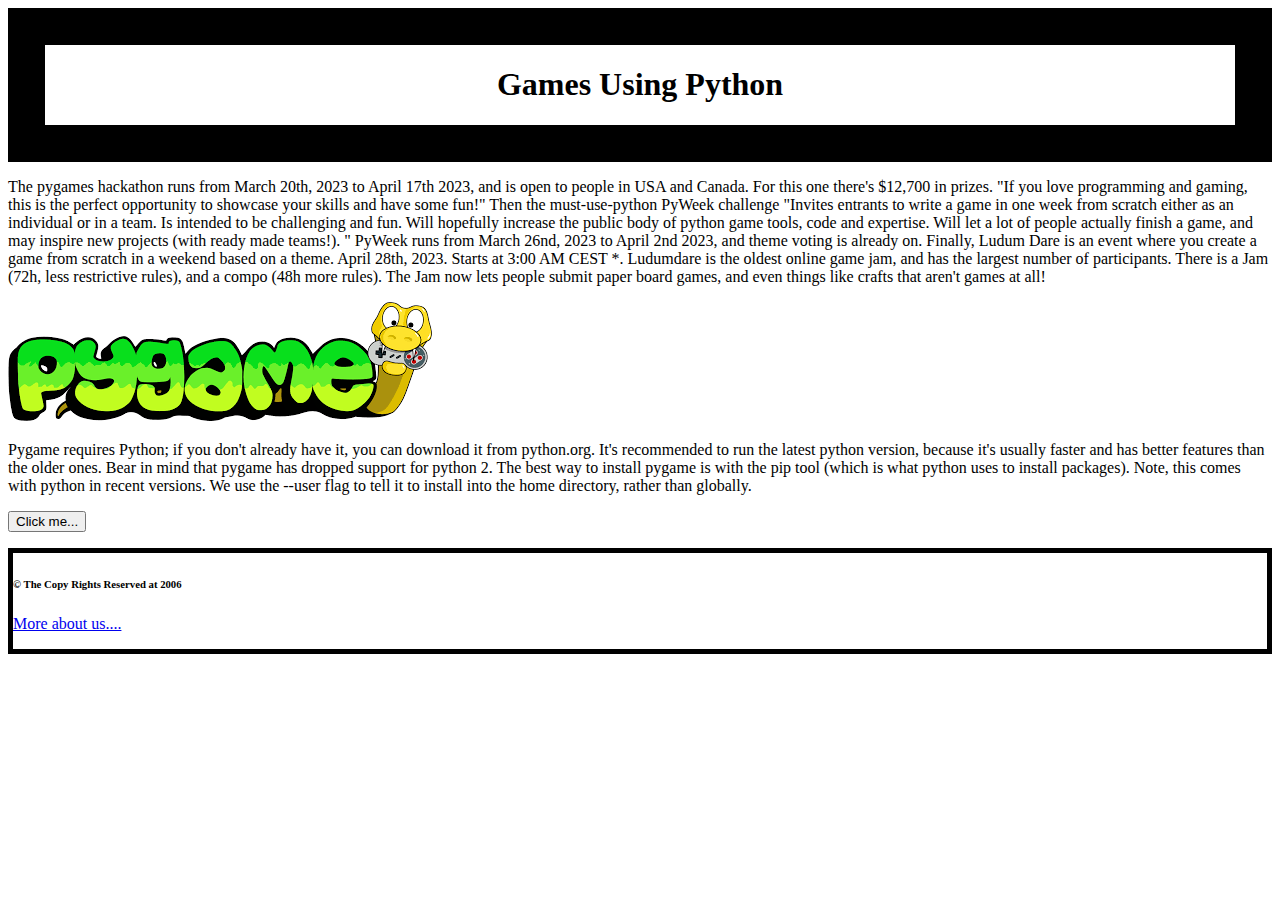
<file: index.html>
<!DOCTYPE html>
<html lang="en">
<head>
    <meta charset="UTF-8">
    <meta name="viewport" content="width=device-width, initial-scale=1.0">
    <title>Document</title>
    <link href="style.css" rel="stylesheet" type="text/css">
    <link href="https://cdn.jsdelivr.net/npm/bootstrap@5.3.0/dist/css/bootstrap.min.css" rel="stylesheet" integrity="sha384-9ndCyUaIbzAi2FUVXJi0CjmCapSmO7SnpJef0486qhLnuZ2cdeRhO02iuK6FUUVM" crossorigin="anonymous">
    <style>
        header{
    border: 1cm;
    border-color: black;
    border-style: solid;
}
footer{
 border: 5px;
 border-color: black;
 border-style: solid;
}
footer:hover{
    background-color: aquamarine;
}
header:hover{
    background-color: aquamarine;
}

    </style>
</head>
<body>
    <header style="text-align: center;" >
        <table>
        <h1>Games Using Python</h1>
        </table>
    </header>
    <main>
    <p>                             The pygames hackathon runs from March 20th, 2023 to April 17th 2023, and is open to people in USA and Canada. 
        
        For this one there's $12,700 in prizes. "If you love programming and gaming, this is the perfect opportunity to showcase your skills and have some fun!"

Then the must-use-python PyWeek challenge "Invites entrants to write a game in one week from scratch either as an individual or in a team. Is intended to be challenging and fun.

Will hopefully increase the public body of python game tools, code and expertise. Will let a lot of people actually finish a game, and may inspire new projects (with ready made teams!).

" PyWeek runs from March 26nd, 2023 to April 2nd 2023, and theme voting is already on.

Finally, Ludum Dare is an event where you create a game from scratch in a weekend based on a theme. April 28th, 2023. Starts at 3:00 AM CEST *. Ludumdare is the oldest online game jam, and has the largest number of participants.

There is a Jam (72h, less restrictive rules), and a compo (48h more rules). The Jam now lets people submit paper board games, and even things like crafts that aren't games at all!
    </p>
    <p>
    <img src="pygame.jpg">
    </p>
    <p>
        Pygame requires Python; if you don't already have it, you can download it from python.org. It's recommended to run the latest python version, because it's usually faster and has better features than the older ones. Bear in mind that pygame has dropped support for python 2.

The best way to install pygame is with the pip tool (which is what python uses to install packages). Note, this comes with python in recent versions. We use the --user flag to tell it to install into the home directory, rather than globally.
    </p>
    <p>
    <a  href="https://www.pygame.org/news" style="align-items: center;">
        <button type="button" class="btn btn-outline-info">Click me...</button>
    </a>
    </p>
</main>
    <footer  class="rounded">
        <p><h6>  &copy; The Copy Rights Reserved at 2006</h6>
        <a href="http://www.example.com/" rel="nofollow">More about us....</a>
        </p>
    </footer>
</body>
</html>
</file>
<file: style.css>
header{
    border: 1cm;
    border-color: black;
    border-style: solid;
}
footer{
 border: 5px;
 border-color: black;
 border-style: solid;
}
footer:hover{
    background-color: aquamarine;
}
header:hover{
    background-color: aquamarine;
}
</file>
